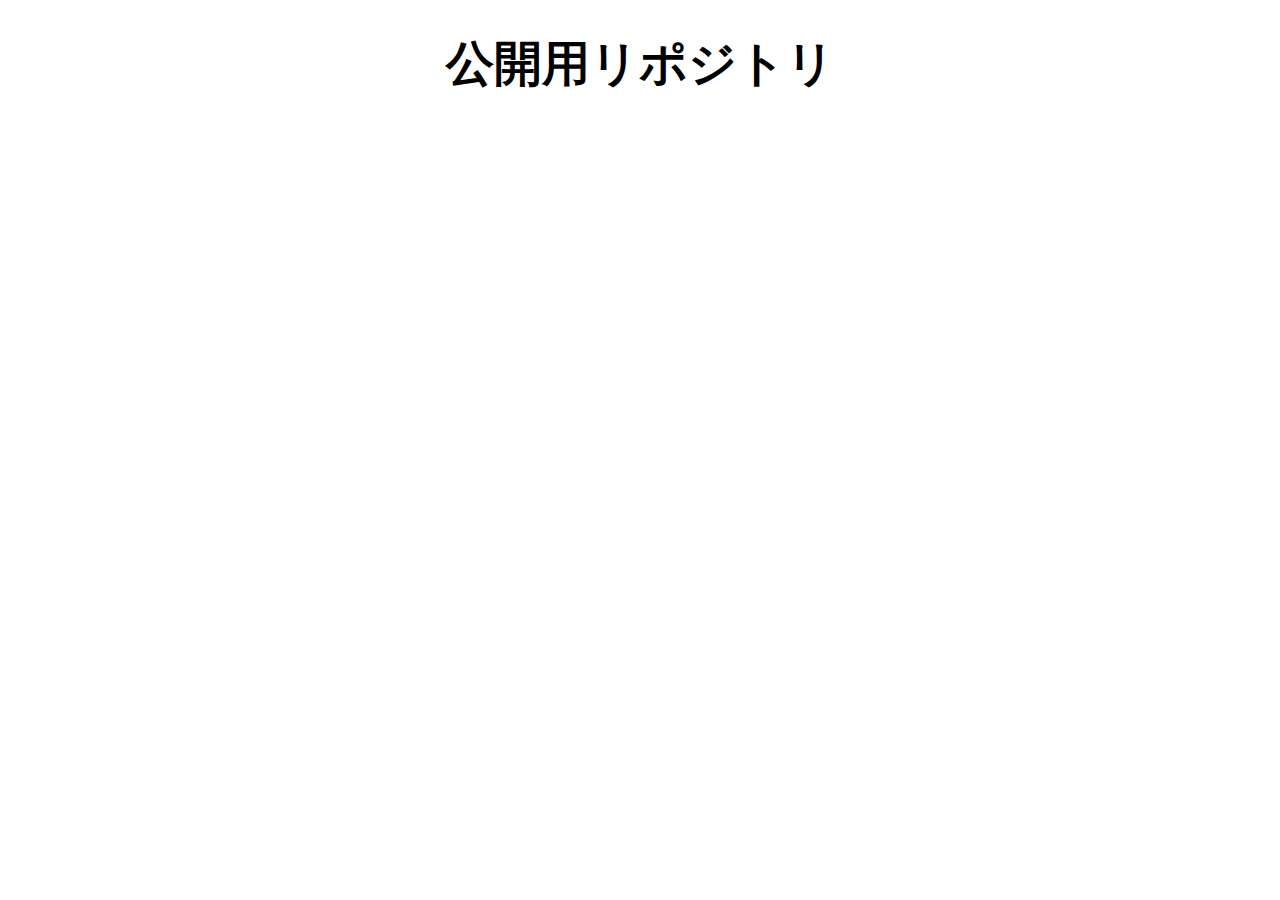
<file: index.html>
<!DOCTYPE html>
<html lang="ja">
<head>
    <meta charset="UTF-8">
    <meta name="viewport" content="width=device-width, initial-scale=1.0">
    <title>公開用リポジトリ</title>
    <link rel="stylesheet" href="CSS/style.css">
</head>
<body>
    <h1>公開用リポジトリ</h1>
</body>


    
</html>
</file>
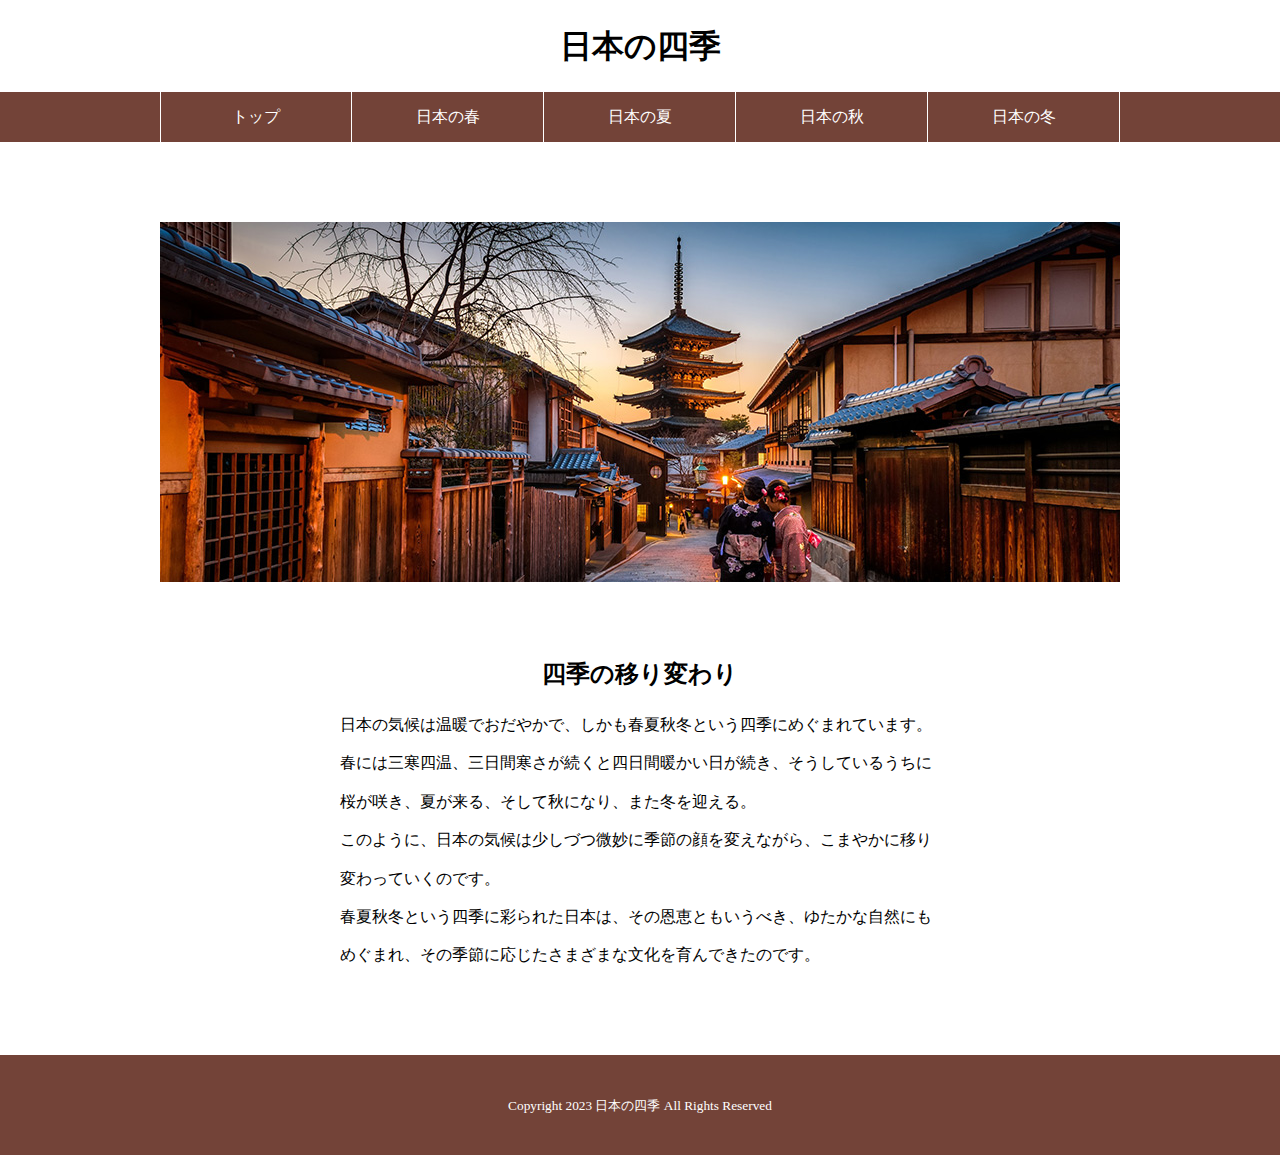
<file: season/index.html>
<!DOCTYPE html>
<html lang="ja">
<head>
    <meta charset="UTF-8">
    <meta http-equiv="X-UA-Compatible" content="IE=edge">
    <meta name="viewport" content="width=device-width, initial-scale=1.0">
    <title>日本の四季/トップページ</title>
    <link rel="stylesheet" href="css/style.css">
    <link rel="shortcut icon" href="favicon.png">
</head>
<body>

<header>
    <h1>日本の四季</h1>

</header>

<nav class="g-nav">
<ul>
    <li><a href="#">トップ</a></li>
    <li><a href="spring/">日本の春</a></li>
    <li><a href="#">日本の夏</a></li>
    <li><a href="#">日本の秋</a></li>
    <li><a href="#">日本の冬</a></li>
</ul>
</nav>
<main>

    <div class="main-visual">
        <img src="img/main.jpg" alt="">
    </div><!-- main visual -->
    
    <div class="main-copy">
        <h2>四季の移り変わり</h2>
         <p>
            日本の気候は温暖でおだやかで、しかも春夏秋冬という四季にめぐまれています。<br>
            春には三寒四温、三日間寒さが続くと四日間暖かい日が続き、そうしているうちに桜が咲き、夏が来る、そして秋になり、また冬を迎える。<br>
            このように、日本の気候は少しづつ微妙に季節の顔を変えながら、こまやかに移り変わっていくのです。<br>
            春夏秋冬という四季に彩られた日本は、その恩恵ともいうべき、ゆたかな自然にもめぐまれ、その季節に応じたさまざまな文化を育んできたのです。
         </p>
    </div><!-- main-copy -->

    
</main>
    
<footer>
    <p><small>Copyright 2023 日本の四季 All Rights Reserved</small></p>
    
</footer>









</body>
</html>
</file>
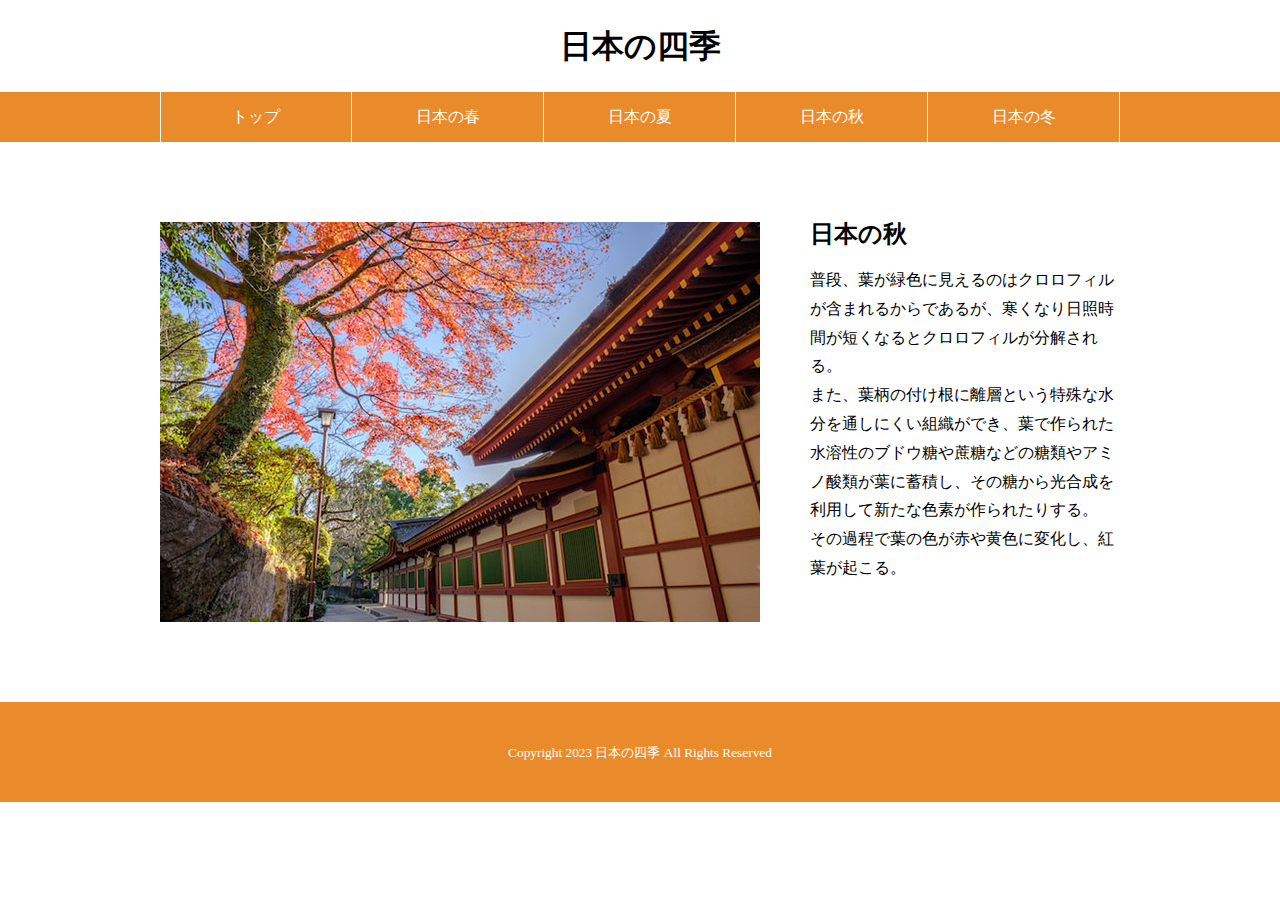
<file: season/fall/index.html>
<!DOCTYPE html>
<html lang="ja">
<head>
    <meta charset="UTF-8">
    <meta http-equiv="X-UA-Compatible" content="IE=edge">
    <meta name="viewport" content="width=device-width, initial-scale=1.0">
    <title>日本の四季/秋ページ</title>
    <link rel="stylesheet" href="../css/style.css">
</head>
<body class="fall">

<header>
    <h1>日本の四季</h1>

</header>

<nav class="g-nav">
<ul>
    <li><a href="../">トップ</a></li>
    <li><a href="../spring/">日本の春</a></li>
    <li><a href="../spring/">日本の夏</a></li>
    <li><a href="#">日本の秋</a></li>
    <li><a href="../winter/">日本の冬</a></li>
</ul>
</nav>
<main>
<div class="wrapper">

    <div class="photo">
        <img src="../img/fall.jpg" alt="">
    </div><!-- photo -->
    
    <div class="season-txt">
        <h2>日本の秋</h2>
         <p>
            
              普段、葉が緑色に見えるのはクロロフィルが含まれるからであるが、寒くなり日照時間が短くなるとクロロフィルが分解される。<br>
              また、葉柄の付け根に離層という特殊な水分を通しにくい組織ができ、葉で作られた水溶性のブドウ糖や蔗糖などの糖類やアミノ酸類が葉に蓄積し、その糖から光合成を利用して新たな色素が作られたりする。<br>
              その過程で葉の色が赤や黄色に変化し、紅葉が起こる。
            
         </p>
    </div><!--season-txt  -->

</div><!--wrapper  -->
</main>
    
<footer>
    <p><small>Copyright 2023 日本の四季 All Rights Reserved</small></p>
    
</footer>









</body>
</html>
</file>
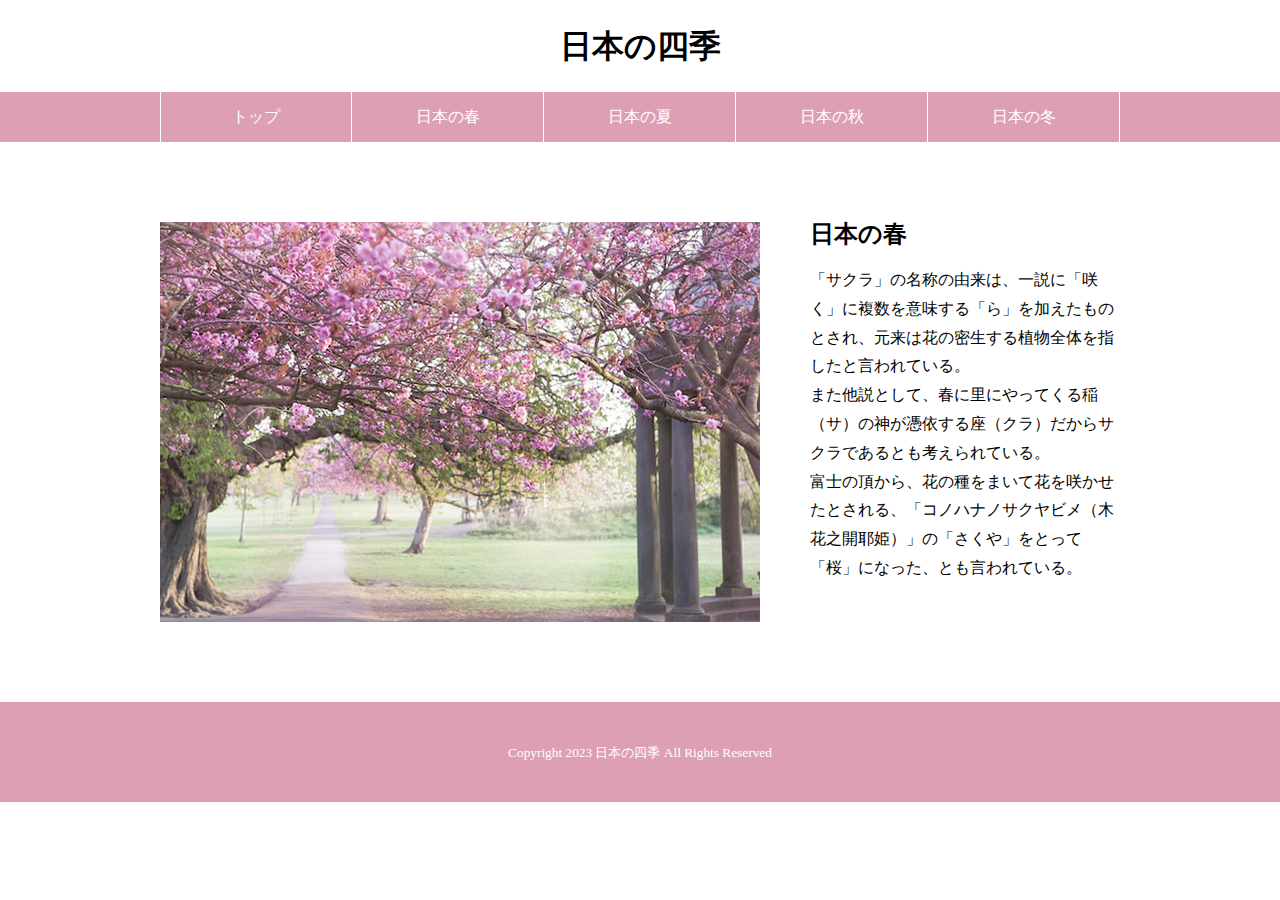
<file: season/spring/index.html>
<!DOCTYPE html>
<html lang="ja">
<head>
    <meta charset="UTF-8">
    <meta http-equiv="X-UA-Compatible" content="IE=edge">
    <meta name="viewport" content="width=device-width, initial-scale=1.0">
    <title>日本の四季/春ページ</title>
    <link rel="stylesheet" href="../css/style.css">
</head>
<body class="spring">

<header>
    <h1>日本の四季</h1>

</header>

<nav class="g-nav">
<ul>
    <li><a href="../">トップ</a></li>
    <li><a href="#">日本の春</a></li>
    <li><a href="../summer/">日本の夏</a></li>
    <li><a href="../fall/">日本の秋</a></li>
    <li><a href="../winter/">日本の冬</a></li>
</ul>
</nav>
<main>
<div class="wrapper">

    <div class="photo">
        <img src="../img/spring.jpg" alt="">
    </div><!-- photo -->
    
    <div class="season-txt">
        <h2>日本の春</h2>
         <p>
            
        「サクラ」の名称の由来は、一説に「咲く」に複数を意味する「ら」を加えたものとされ、元来は花の密生する植物全体を指したと言われている。<br>
        また他説として、春に里にやってくる稲（サ）の神が憑依する座（クラ）だからサクラであるとも考えられている。<br>
        富士の頂から、花の種をまいて花を咲かせたとされる、「コノハナノサクヤビメ（木花之開耶姫）」の「さくや」をとって「桜」になった、とも言われている。
            
         </p>
    </div><!--season-txt  -->

</div><!--wrapper  -->
</main>
    
<footer>
    <p><small>Copyright 2023 日本の四季 All Rights Reserved</small></p>
    
</footer>









</body>
</html>
</file>
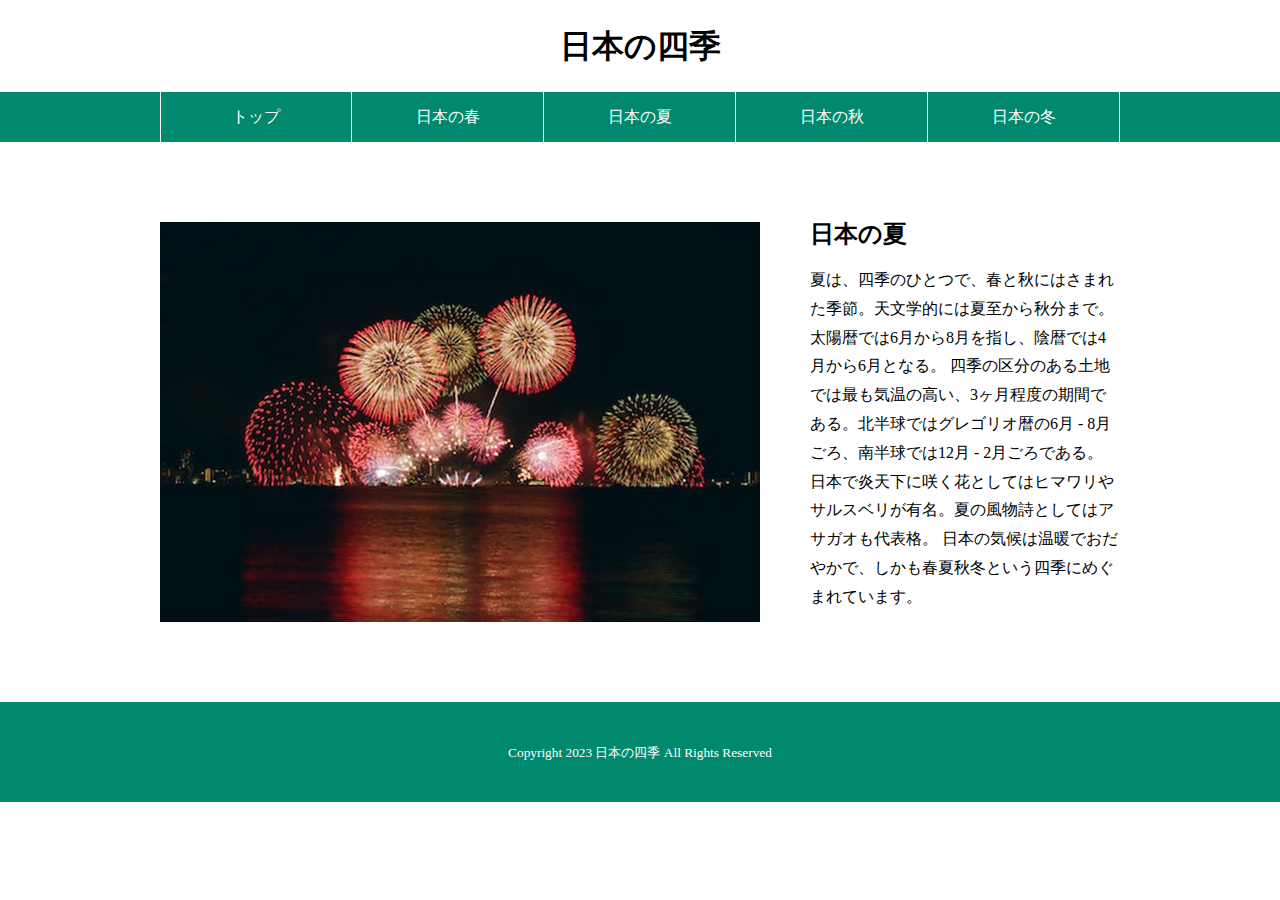
<file: season/summer/index.html>
<!DOCTYPE html>
<html lang="ja">
<head>
    <meta charset="UTF-8">
    <meta http-equiv="X-UA-Compatible" content="IE=edge">
    <meta name="viewport" content="width=device-width, initial-scale=1.0">
    <title>日本の四季/夏ページ</title>
    <link rel="stylesheet" href="../css/style.css">
</head>
<body class="summer">

<header>
    <h1>日本の四季</h1>

</header>

<nav class="g-nav">
<ul>
    <li><a href="../">トップ</a></li>
    <li><a href="../spring/">日本の春</a></li>
    <li><a href="#">日本の夏</a></li>
    <li><a href="../fall/">日本の秋</a></li>
    <li><a href="../winter/">日本の冬</a></li>
</ul>
</nav>
<main>
<div class="wrapper">

    <div class="photo">
        <img src="../img/summer.jpg" alt="">
    </div><!-- photo -->
    
    <div class="season-txt">
        <h2>日本の夏</h2>
         <p>
            夏は、四季のひとつで、春と秋にはさまれた季節。天文学的には夏至から秋分まで。太陽暦では6月から8月を指し、陰暦では4月から6月となる。 四季の区分のある土地では最も気温の高い、3ヶ月程度の期間である。北半球ではグレゴリオ暦の6月 - 8月ごろ、南半球では12月 - 2月ごろである。
            日本で炎天下に咲く花としてはヒマワリやサルスベリが有名。夏の風物詩としてはアサガオも代表格。
            日本の気候は温暖でおだやかで、しかも春夏秋冬という四季にめぐまれています。<br>
            
         </p>
    </div><!--season-txt  -->

</div><!--wrapper  -->
</main>
    
<footer>
    <p><small>Copyright 2023 日本の四季 All Rights Reserved</small></p>
    
</footer>









</body>
</html>
</file>
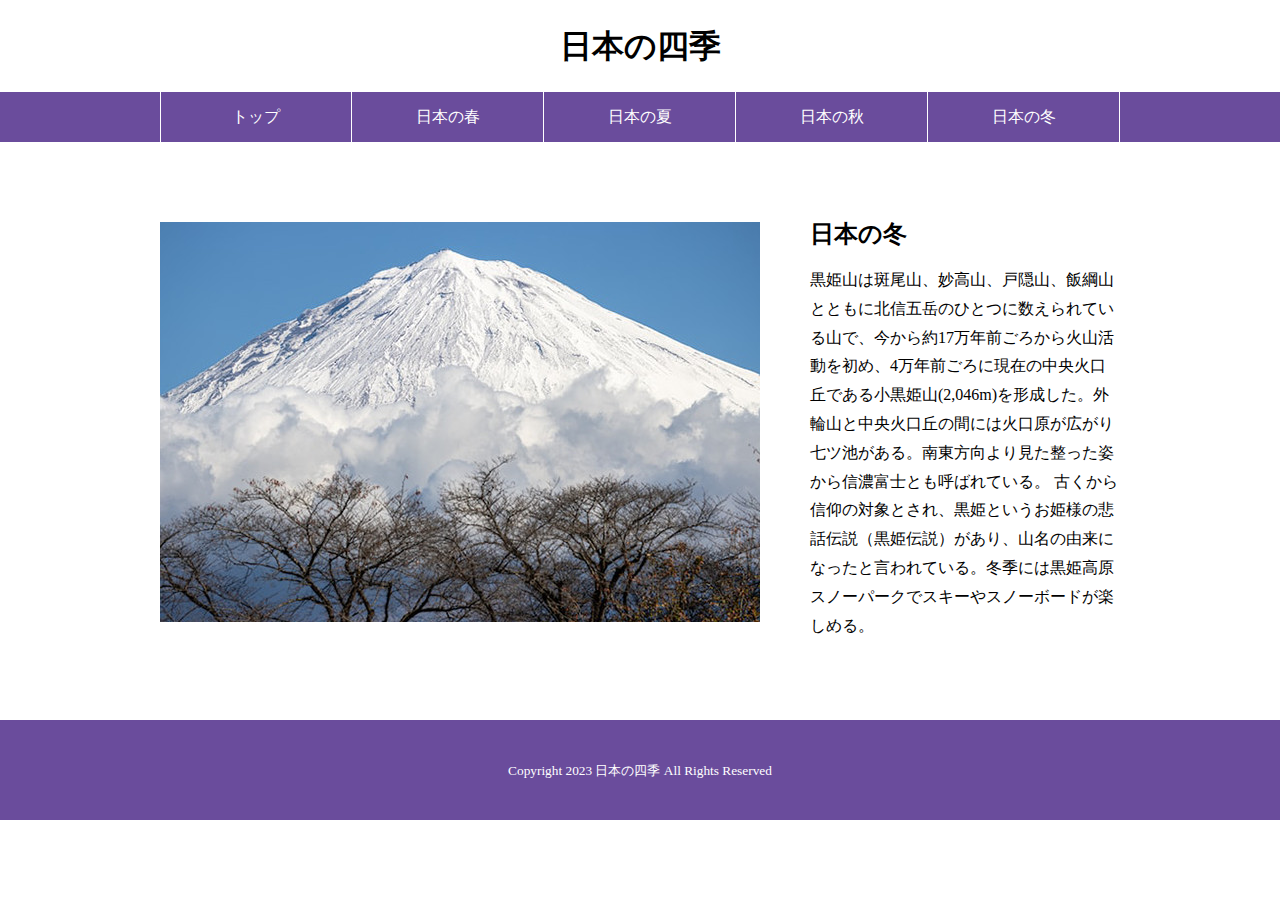
<file: season/winter/index.html>
<!DOCTYPE html>
<html lang="ja">
<head>
    <meta charset="UTF-8">
    <meta http-equiv="X-UA-Compatible" content="IE=edge">
    <meta name="viewport" content="width=device-width, initial-scale=1.0">
    <title>日本の四季/冬ページ</title>
    <link rel="stylesheet" href="../css/style.css">
</head>
<body class="winter">

<header>
    <h1>日本の四季</h1>

</header>

<nav class="g-nav">
<ul>
    <li><a href="../">トップ</a></li>
    <li><a href="../spring/">日本の春</a></li>
    <li><a href="../spring/">日本の夏</a></li>
    <li><a href="../fall/">日本の秋</a></li>
    <li><a href="#">日本の冬</a></li>
</ul>
</nav>
<main>
<div class="wrapper">

    <div class="photo">
        <img src="../img/winter.jpg" alt="">
    </div><!-- photo -->
    
    <div class="season-txt">
        <h2>日本の冬</h2>
         <p>
            
            
            黒姫山は斑尾山、妙高山、戸隠山、飯綱山とともに北信五岳のひとつに数えられている山で、今から約17万年前ごろから火山活動を初め、4万年前ごろに現在の中央火口丘である小黒姫山(2,046m)を形成した。外輪山と中央火口丘の間には火口原が広がり七ツ池がある。南東方向より見た整った姿から信濃富士とも呼ばれている。
            古くから信仰の対象とされ、黒姫というお姫様の悲話伝説（黒姫伝説）があり、山名の由来になったと言われている。冬季には黒姫高原スノーパークでスキーやスノーボードが楽しめる。
            
         </p>
    </div><!--season-txt  -->

</div><!--wrapper  -->
</main>
    
<footer>
    <p><small>Copyright 2023 日本の四季 All Rights Reserved</small></p>
    
</footer>









</body>
</html>
</file>
<file: CSS/style.css>
@charset "utf-8";

h1{
    text-align: center;
    font-size: 48px;
}
</file>
<file: season/css/style.css>
@charset "utf-8";

*{
    margin: 0;
    padding: 0;
    line-height: 1;
}
ul{
    list-style: none;
}
a{
    text-decoration: none;
}
img{
    vertical-align: bottom;
}

/* 全ページ共通 */
header{
    padding: 30px 0;
}
h1{
    text-align: center;
}

.g-nav{
    width: 100%;
    height: 50px;
    background-color:#734338;
    margin-bottom: 80px;
}

.g-nav>ul{
    display: flex;
    width: 960px;
    margin: 0 auto;
}

.g-nav li{
    width: 20%;
    height: 50px;
}
.g-nav a{
    display: block;
    text-align: center;
    line-height: 50px;/* .g-navのhightと同じ値に設定する */
    color: #fff;
    border-right: 1px solid #fff;
}

.g-nav li:first-of-type>a{
    border-left: 1px solid #fff;
}

.g-nav a:hover{
    color: #734338;
    background-color: #fff;
}

main{
    width: 960px;
    margin: 0 auto 80px;
}
footer{
    width: 100%;
    height: 100px;
    background-color:#734338;
}
footer>p{
    text-align: center;
    line-height: 100px;
    color: #fff;
    margin: 0 auto;
}

/* トップページ設定 */

.main-visual{
    margin-bottom: 80px;
}
.main-copy>h2{
    margin-bottom: 20px;
    text-align: center;
}
.main-copy>p{
    width: 600px;
    margin: 0 auto;
    line-height: 2.4;
}
/* 季節ページ設定 */
.wrapper{
    display: flex;
}
.photo{
    margin-right: 50px;
}
.season-txt h2{
    margin-bottom: 20px;
}
.season-txt p{
    line-height: 1.8;
}

/* 個別ページ */

.spring>.g-nav{
    background-color:#DC9FB4 ;
}
.spring>footer{
    background-color:#DC9FB4 ;
}

.summer>.g-nav{
    background-color:#00896C;
}
.summer>footer{
    background-color:#00896C;
}
.fall>.g-nav{
    background-color:#E98B2A ;
}
.fall>footer{
    background-color:#E98B2A;
}
.winter>.g-nav{
    background-color:#6A4C9C ;
}
.winter>footer{
    background-color:#6A4C9C ;
}
</file>
